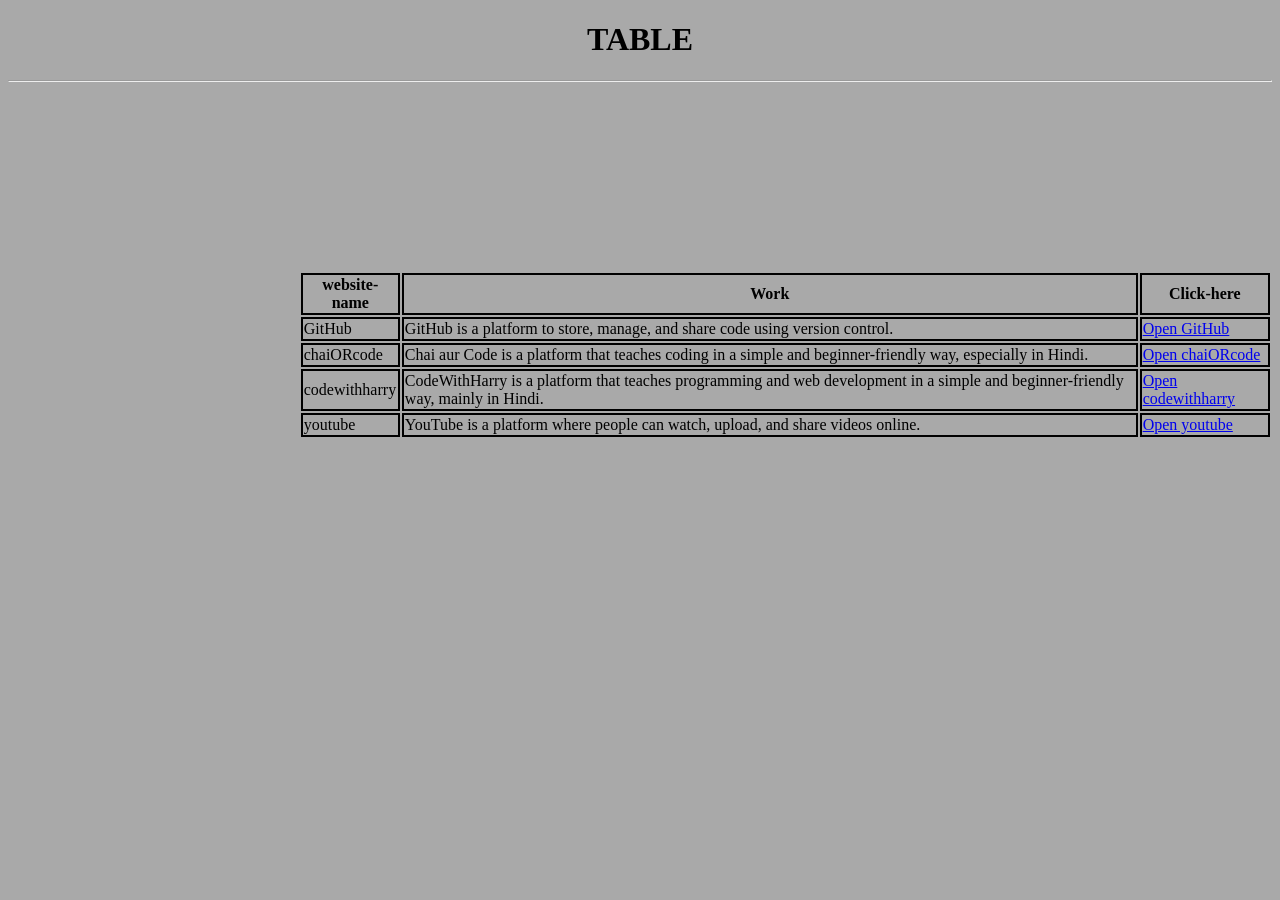
<file: best-table/index.html>
<!DOCTYPE html>
<html lang="en">

<head>
    <meta charset="UTF-8">
    <meta name="viewport" content="width=device-width, initial-scale=1.0">
    <title>Best-Table</title>

    <link rel="stylesheet" href="style.css">

</head>

<body>
<h1>TABLE</h1>
<hr>
<table>

<tr>

    <th>website-name</th>
    <th>Work</th>
    <th>Click-here</th>

</tr>

<tr>
 
    <td>GitHub</td>
    <td>GitHub is a platform to store, manage, and share code using version control.</td>
    <td><a target="_blank" href="https://github.com/">Open GitHub</a></td>

</tr>

<tr>
 
    <td>chaiORcode </td>
    <td>Chai aur Code is a platform that teaches coding in a simple and beginner-friendly way, especially in Hindi.</td>
    <td><a target="_blank" href="https://chaicode.com/">Open chaiORcode</a></td>
    
</tr>

<tr>
 
    <td>codewithharry</td>
    <td>CodeWithHarry is a platform that teaches programming and web development in a simple and beginner-friendly way, mainly in Hindi.</td>
    <td><a target="_blank" href="https://www.codewithharry.com/notes">Open codewithharry </a></td>
    
</tr>

<tr>
 
    <td>youtube</td>
    <td>YouTube is a platform where people can watch, upload, and share videos online.</td>
    <td><a target="_blank" href="https://www.youtube.com/">Open youtube</a></td>
    
</tr>

</table>

<script src="script.js"></script>
</body>

</html>
</file>
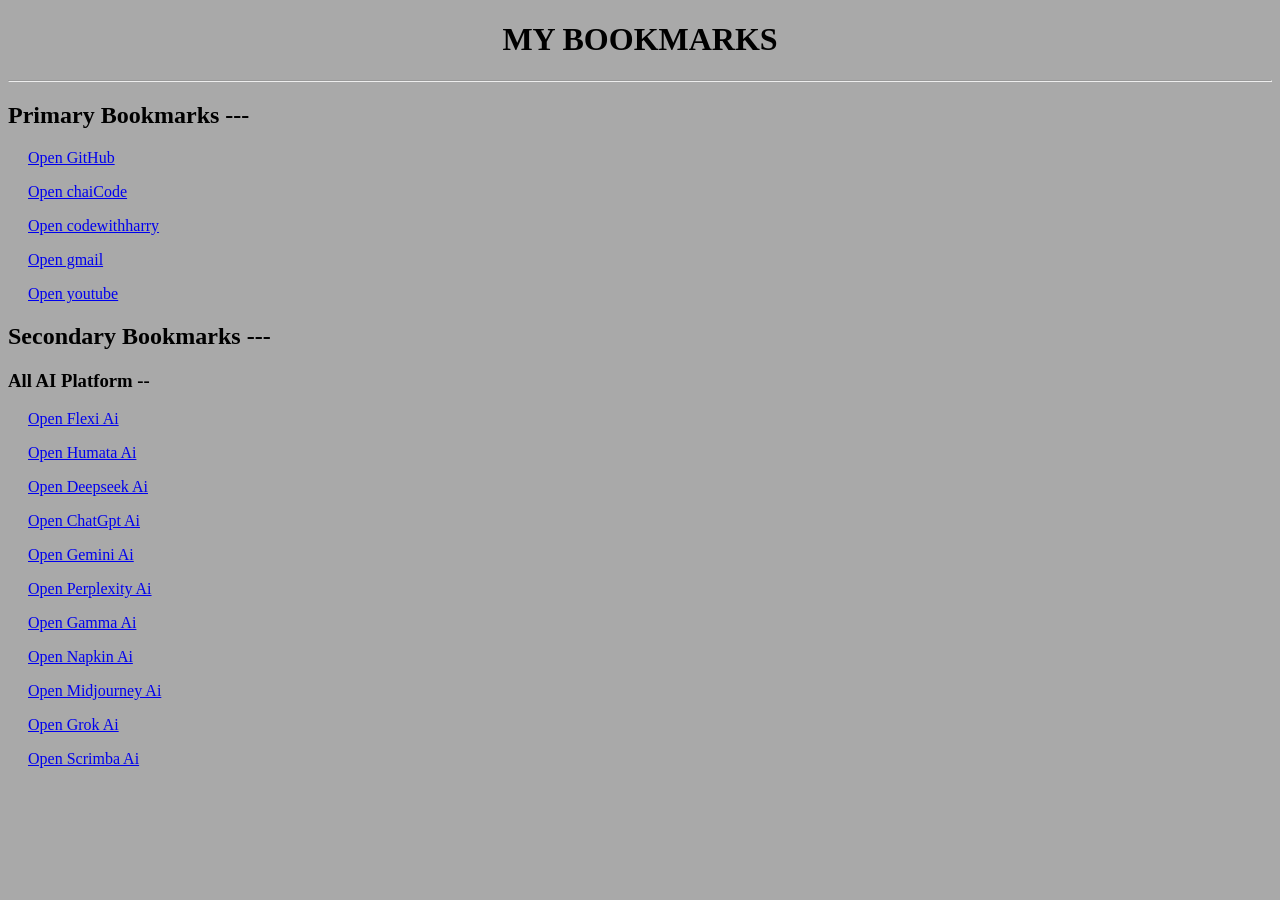
<file: bookmark-site/index.html>
<!DOCTYPE html>
<html lang="en">
<head>
    <meta charset="UTF-8">
    <meta name="viewport" content="width=device-width, initial-scale=1.0">
    <title>New Bookmarks --Gaurav Roy</title>
    <link rel="stylesheet" href="style.css">
</head>
<body>
 <h1>MY BOOKMARKS</h1>
 <hr>
 <h2>Primary Bookmarks ---</h2>
 <p><a target="_blank" href="https://github.com/"> Open GitHub </a></p>
 <p><a target="_blank" href="https://chaicode.com/"> Open chaiCode </a></p>
 <p><a target="_blank" href="https://www.codewithharry.com/notes"> Open codewithharry </a></p>
 <p><a target="_blank" href="https://mail.google.com/mail/u/0/#inbox"> Open gmail </a></p>
 <p><a target="_blank" href="https://www.youtube.com/"> Open youtube </a></p>

 <h2>Secondary Bookmarks ---</h2>
 <h3>All AI Platform --</h3>
 <p><a target="_blank" href="https://www.ck12.org/flexi/?utm_campaign=21165303720&utm_medium=cpc&utm_source=google&utm_term=ai%20tutor&gad_source=1&gclid=Cj0KCQiAkJO8BhCGARIsAMkswyigXx8YtDX-wf2shz3RzjZOfO4CWKZj1zLhWRwd9OJAed-Vh_U2oPMaAiMaEALw_wcB"> Open Flexi Ai</a></p>
 <p><a target="_blank" href="https://www.humata.ai/">Open Humata Ai</a></p>
 <p><a target="_blank" href="https://chat.deepseek.com/">Open Deepseek Ai</a></p>
 <p><a target="_blank" href="https://www.googleadservices.com/pagead/aclk?sa=L&pf=1&ai=DChsSEwiy08u7_OaOAxVP4BYFHbscDj0YACICCAEQABoCdGw&co=1&ase=2&gclid=CjwKCAjwqKzEBhANEiwAeQaPVYcJGfQYiIyJNc_Y8kWne8WbocJ_UsCCZnps961p1EH0nJ9BAvM9FRoCdAsQAvD_BwE&ohost=www.google.com&cid=CAESV-D2jtKFAS5ZsX9uoSH7qoUYSvpZm0x6nxALrBoCwSkoc36E4OYsleefjjaT-NXW_b0leZGTSJwFMeF_4lDa9rLmG3pSUKs1S_IHgrCIJfVXE1q32korSA&category=acrcp_v1_40&sig=AOD64_36b48jjKMkm6HaNBnM4YlnbR4U8A&q&nis=4&adurl=https://chatgpt.com/?utm_source%3Dgoogle%26utm_medium%3Dpaidsearch_brand%26utm_campaign%3DGOOG_C_SEM_GBR_Core_CHT_BAU_ACQ_PER_MIX_ALL_APAC_IN_EN_032525%26utm_term%3Dchatgpt%26utm_content%3D177344203135%26utm_ad%3D741704613489%26utm_match%3De%26gad_source%3D1%26gad_campaignid%3D22370388714%26gbraid%3D0AAAAA-IW-UWk4MDCIOgnaboE8bQGFHMuB%26gclid%3DCjwKCAjwqKzEBhANEiwAeQaPVYcJGfQYiIyJNc_Y8kWne8WbocJ_UsCCZnps961p1EH0nJ9BAvM9FRoCdAsQAvD_BwE&ved=2ahUKEwiU_sa7_OaOAxVUsVYBHXkRGUkQ0Qx6BAgJEAE">Open ChatGpt Ai</a></p>
 <p><a target="_blank" href="https://gemini.google.com/">Open Gemini Ai</a></p>
 <p><a target="_blank" href="https://www.perplexity.ai/">Open Perplexity Ai</a></p>
 <p><a target="_blank" href="https://gamma.app/">Open Gamma Ai</a></p>
 <p><a target="_blank" href="https://www.napkin.ai/">Open Napkin Ai</a></p>
 <p><a target="_blank" href="https://www.midjourney.com/">Open Midjourney Ai</a></p>
 <p><a target="_blank" href="https://grok.com/">Open Grok Ai</a></p>
 <p><a target="_blank" href="https://scrimba.com/home">Open Scrimba Ai</a></p>

 
    <script src="script.js"></script>
</body>
</html>
</file>
<file: best-table/style.css>
body{
    background-color: darkgray;
    h1{
        text-align: center;
    }
     th,td {
       border: 2px solid black;
    }
    table{
        margin-left: 23%;
        margin-top: 15%;
    }
}
</file>
<file: bookmark-site/style.css>
body{
    background-color: darkgray;
}
h1{
    text-align: center;
}
p{
  margin-left:  20px;
}
</file>
